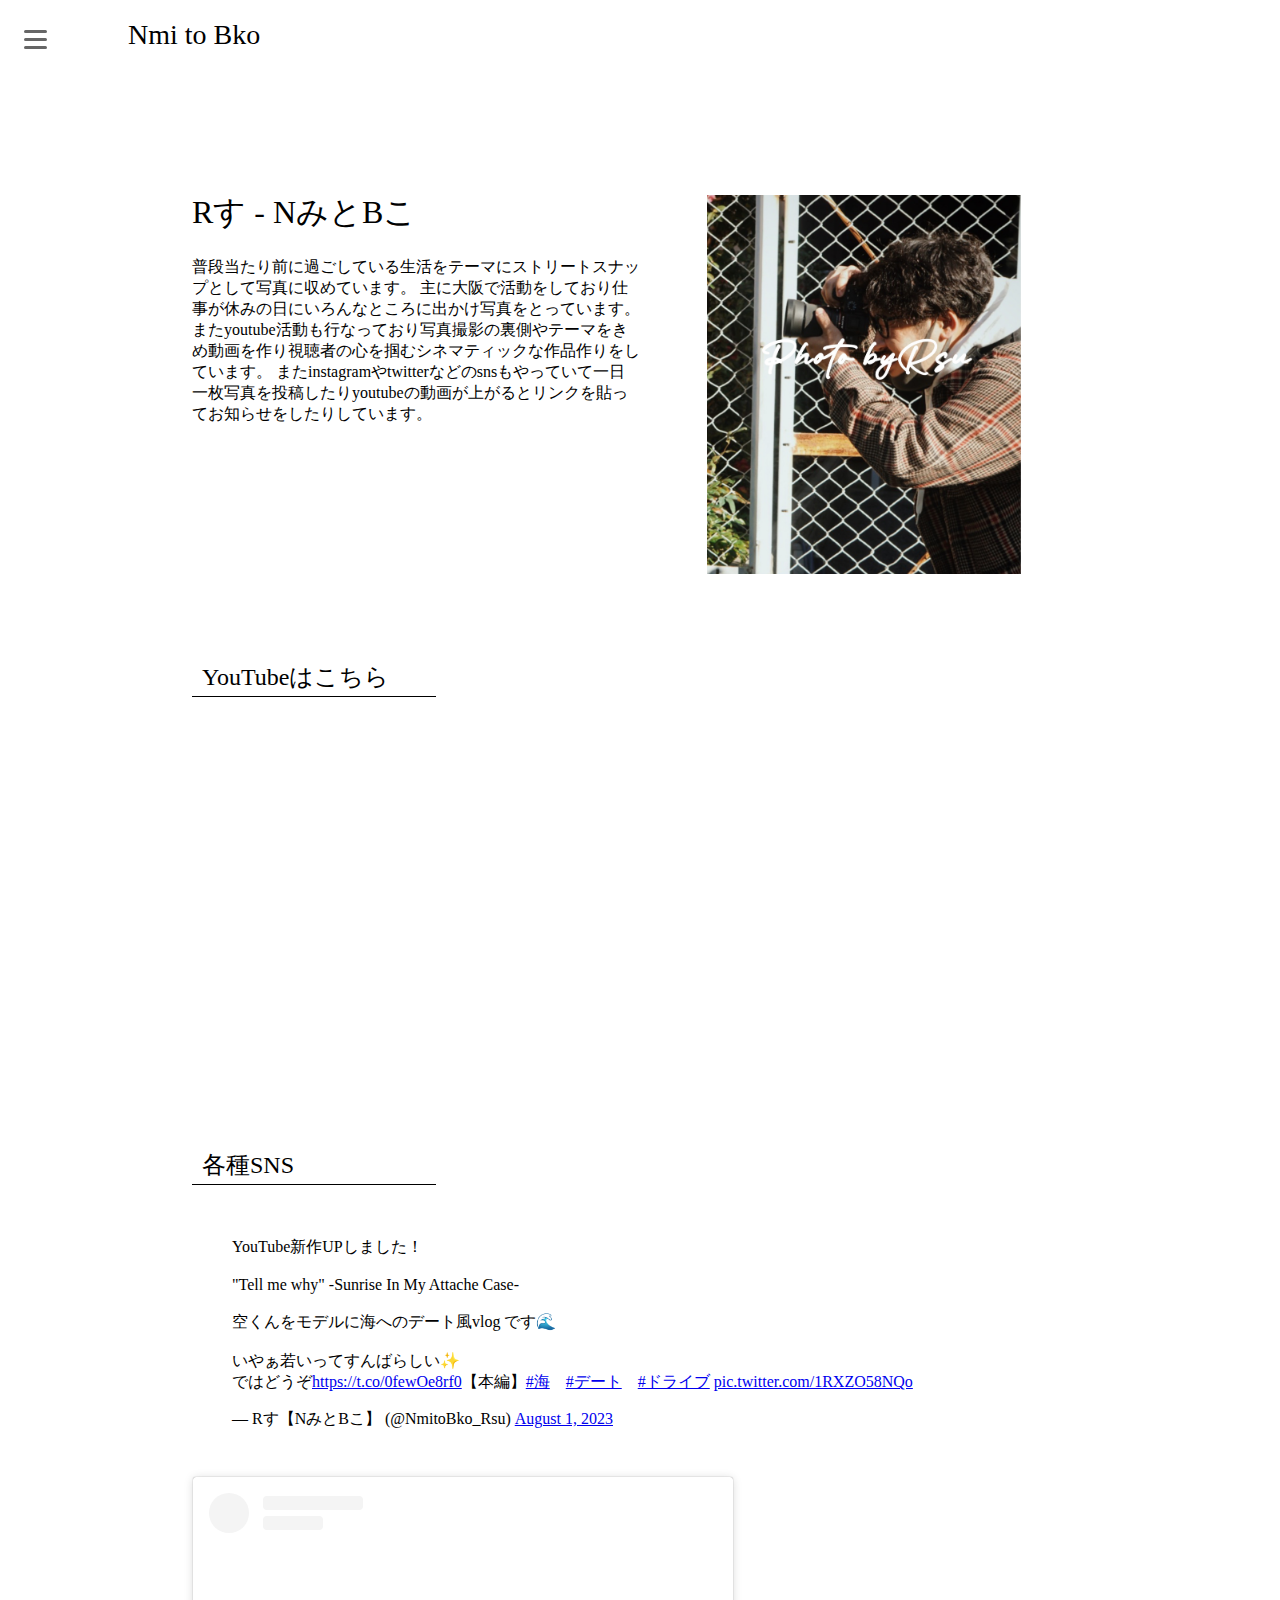
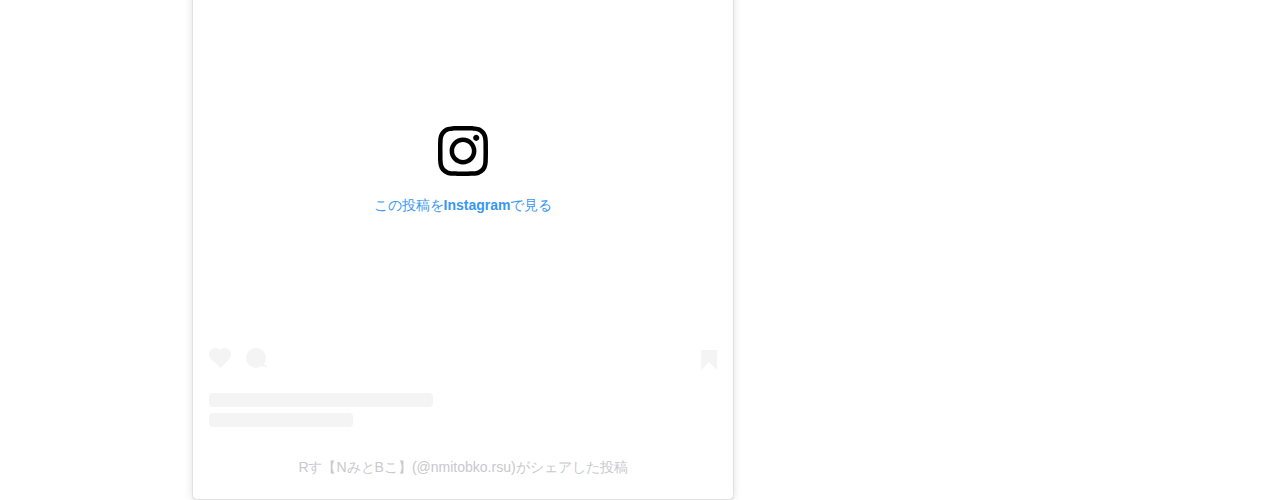
<file: pages/about.html>
<!DOCTYPE html>
<html lang="en">

<head>
    <meta charset="UTF-8">
    <meta http-equiv="X-UA-Compatible" content="IE=edge">
    <meta name="viewport" content="width=device-width, initial-scale=1.0">
    <link rel="preconnect" href="https://fonts.googleapis.com">
    <link rel="preconnect" href="https://fonts.gstatic.com" crossorigin>
    <link
        href="https://fonts.googleapis.com/css2?family=Noto+Sans+JP:wght@100;200;300&family=Playfair+Display&display=swap"
        rel="stylesheet">
    <link rel="stylesheet" href="../css/common.css">
    <link rel="stylesheet" href="/css/about.css">
    <title>portfolio</title>
</head>

<body>
    <header>
        <div class="header-items">
            <div class="ham_container">
                <div class="openbtn1"><span></span><span></span><span></span></div>
                <nav id="g-nav">
                    <div id="g-nav-list"><!--ナビの数が増えた場合縦スクロールするためのdiv※不要なら削除-->
                        <ul>
                            <li><a href="../index.html">Top</a></li>
                            <li><a href="../pages/daily.html">Daily</a></li>
                            <li><a href="../pages/trip.html">Journy</a></li>
                            <li><a href="../pages/street.html">Street</a></li>
                            <li><a href="../pages/about.html">About</a></li>
                        </ul>
                    </div>
                </nav>
            </div>
            <h1>Nmi to Bko</h1>
        </div>
    </header>
    <main>
        <div id="container">

            <div class="content_container">
                <div>
                    <h1>Rす - NみとBこ</h1>
                    <p>普段当たり前に過ごしている生活をテーマにストリートスナップとして写真に収めています。
                        主に大阪で活動をしており仕事が休みの日にいろんなところに出かけ写真をとっています。
                        またyoutube活動も行なっており写真撮影の裏側やテーマをきめ動画を作り視聴者の心を掴むシネマティックな作品作りをしています。
                        またinstagramやtwitterなどのsnsもやっていて一日一枚写真を投稿したりyoutubeの動画が上がるとリンクを貼ってお知らせをしたりしています。
                    </p>
                </div>

                <div class="photo_container">
                    <img src="../images/ryota.jpg" alt="">
                </div>
            </div>
            <section>
                <h2>YouTubeはこちら</h2>
                <iframe width="560" height="315" src="https://www.youtube.com/embed/FPppoRQX5j8"
                    title="YouTube video player" frameborder="0"
                    allow="accelerometer; autoplay; clipboard-write; encrypted-media; gyroscope; picture-in-picture; web-share"
                    allowfullscreen></iframe>
            </section>
            <section>
                <h2>各種SNS</h2>
                <div class="sns_box">
                    <blockquote class="twitter-tweet"><p lang="ja" dir="ltr">YouTube新作UPしました！<br><br>&quot;Tell me why&quot; -Sunrise In My Attache Case-<br><br>空くんをモデルに海へのデート風vlog です🌊<br><br>いやぁ若いってすんばらしい✨<br>ではどうぞ<a href="https://t.co/0fewOe8rf0">https://t.co/0fewOe8rf0</a>【本編】<a href="https://twitter.com/hashtag/%E6%B5%B7?src=hash&amp;ref_src=twsrc%5Etfw">#海</a>　<a href="https://twitter.com/hashtag/%E3%83%87%E3%83%BC%E3%83%88?src=hash&amp;ref_src=twsrc%5Etfw">#デート</a>　<a href="https://twitter.com/hashtag/%E3%83%89%E3%83%A9%E3%82%A4%E3%83%96?src=hash&amp;ref_src=twsrc%5Etfw">#ドライブ</a> <a href="https://t.co/1RXZO58NQo">pic.twitter.com/1RXZO58NQo</a></p>&mdash; Rす【NみとBこ】 (@NmitoBko_Rsu) <a href="https://twitter.com/NmitoBko_Rsu/status/1686294406050316288?ref_src=twsrc%5Etfw">August 1, 2023</a></blockquote> <script async src="https://platform.twitter.com/widgets.js" charset="utf-8"></script>
                    <blockquote class="instagram-media" data-instgrm-captioned data-instgrm-permalink="https://www.instagram.com/p/Cv82QfSJM8m/?utm_source=ig_embed&amp;utm_campaign=loading" data-instgrm-version="14" style=" background:#FFF; border:0; border-radius:3px; box-shadow:0 0 1px 0 rgba(0,0,0,0.5),0 1px 10px 0 rgba(0,0,0,0.15); margin: 1px; max-width:540px; min-width:326px; padding:0; width:99.375%; width:-webkit-calc(100% - 2px); width:calc(100% - 2px);"><div style="padding:16px;"> <a href="https://www.instagram.com/p/Cv82QfSJM8m/?utm_source=ig_embed&amp;utm_campaign=loading" style=" background:#FFFFFF; line-height:0; padding:0 0; text-align:center; text-decoration:none; width:100%;" target="_blank"> <div style=" display: flex; flex-direction: row; align-items: center;"> <div style="background-color: #F4F4F4; border-radius: 50%; flex-grow: 0; height: 40px; margin-right: 14px; width: 40px;"></div> <div style="display: flex; flex-direction: column; flex-grow: 1; justify-content: center;"> <div style=" background-color: #F4F4F4; border-radius: 4px; flex-grow: 0; height: 14px; margin-bottom: 6px; width: 100px;"></div> <div style=" background-color: #F4F4F4; border-radius: 4px; flex-grow: 0; height: 14px; width: 60px;"></div></div></div><div style="padding: 19% 0;"></div> <div style="display:block; height:50px; margin:0 auto 12px; width:50px;"><svg width="50px" height="50px" viewBox="0 0 60 60" version="1.1" xmlns="https://www.w3.org/2000/svg" xmlns:xlink="https://www.w3.org/1999/xlink"><g stroke="none" stroke-width="1" fill="none" fill-rule="evenodd"><g transform="translate(-511.000000, -20.000000)" fill="#000000"><g><path d="M556.869,30.41 C554.814,30.41 553.148,32.076 553.148,34.131 C553.148,36.186 554.814,37.852 556.869,37.852 C558.924,37.852 560.59,36.186 560.59,34.131 C560.59,32.076 558.924,30.41 556.869,30.41 M541,60.657 C535.114,60.657 530.342,55.887 530.342,50 C530.342,44.114 535.114,39.342 541,39.342 C546.887,39.342 551.658,44.114 551.658,50 C551.658,55.887 546.887,60.657 541,60.657 M541,33.886 C532.1,33.886 524.886,41.1 524.886,50 C524.886,58.899 532.1,66.113 541,66.113 C549.9,66.113 557.115,58.899 557.115,50 C557.115,41.1 549.9,33.886 541,33.886 M565.378,62.101 C565.244,65.022 564.756,66.606 564.346,67.663 C563.803,69.06 563.154,70.057 562.106,71.106 C561.058,72.155 560.06,72.803 558.662,73.347 C557.607,73.757 556.021,74.244 553.102,74.378 C549.944,74.521 548.997,74.552 541,74.552 C533.003,74.552 532.056,74.521 528.898,74.378 C525.979,74.244 524.393,73.757 523.338,73.347 C521.94,72.803 520.942,72.155 519.894,71.106 C518.846,70.057 518.197,69.06 517.654,67.663 C517.244,66.606 516.755,65.022 516.623,62.101 C516.479,58.943 516.448,57.996 516.448,50 C516.448,42.003 516.479,41.056 516.623,37.899 C516.755,34.978 517.244,33.391 517.654,32.338 C518.197,30.938 518.846,29.942 519.894,28.894 C520.942,27.846 521.94,27.196 523.338,26.654 C524.393,26.244 525.979,25.756 528.898,25.623 C532.057,25.479 533.004,25.448 541,25.448 C548.997,25.448 549.943,25.479 553.102,25.623 C556.021,25.756 557.607,26.244 558.662,26.654 C560.06,27.196 561.058,27.846 562.106,28.894 C563.154,29.942 563.803,30.938 564.346,32.338 C564.756,33.391 565.244,34.978 565.378,37.899 C565.522,41.056 565.552,42.003 565.552,50 C565.552,57.996 565.522,58.943 565.378,62.101 M570.82,37.631 C570.674,34.438 570.167,32.258 569.425,30.349 C568.659,28.377 567.633,26.702 565.965,25.035 C564.297,23.368 562.623,22.342 560.652,21.575 C558.743,20.834 556.562,20.326 553.369,20.18 C550.169,20.033 549.148,20 541,20 C532.853,20 531.831,20.033 528.631,20.18 C525.438,20.326 523.257,20.834 521.349,21.575 C519.376,22.342 517.703,23.368 516.035,25.035 C514.368,26.702 513.342,28.377 512.574,30.349 C511.834,32.258 511.326,34.438 511.181,37.631 C511.035,40.831 511,41.851 511,50 C511,58.147 511.035,59.17 511.181,62.369 C511.326,65.562 511.834,67.743 512.574,69.651 C513.342,71.625 514.368,73.296 516.035,74.965 C517.703,76.634 519.376,77.658 521.349,78.425 C523.257,79.167 525.438,79.673 528.631,79.82 C531.831,79.965 532.853,80.001 541,80.001 C549.148,80.001 550.169,79.965 553.369,79.82 C556.562,79.673 558.743,79.167 560.652,78.425 C562.623,77.658 564.297,76.634 565.965,74.965 C567.633,73.296 568.659,71.625 569.425,69.651 C570.167,67.743 570.674,65.562 570.82,62.369 C570.966,59.17 571,58.147 571,50 C571,41.851 570.966,40.831 570.82,37.631"></path></g></g></g></svg></div><div style="padding-top: 8px;"> <div style=" color:#3897f0; font-family:Arial,sans-serif; font-size:14px; font-style:normal; font-weight:550; line-height:18px;">この投稿をInstagramで見る</div></div><div style="padding: 12.5% 0;"></div> <div style="display: flex; flex-direction: row; margin-bottom: 14px; align-items: center;"><div> <div style="background-color: #F4F4F4; border-radius: 50%; height: 12.5px; width: 12.5px; transform: translateX(0px) translateY(7px);"></div> <div style="background-color: #F4F4F4; height: 12.5px; transform: rotate(-45deg) translateX(3px) translateY(1px); width: 12.5px; flex-grow: 0; margin-right: 14px; margin-left: 2px;"></div> <div style="background-color: #F4F4F4; border-radius: 50%; height: 12.5px; width: 12.5px; transform: translateX(9px) translateY(-18px);"></div></div><div style="margin-left: 8px;"> <div style=" background-color: #F4F4F4; border-radius: 50%; flex-grow: 0; height: 20px; width: 20px;"></div> <div style=" width: 0; height: 0; border-top: 2px solid transparent; border-left: 6px solid #f4f4f4; border-bottom: 2px solid transparent; transform: translateX(16px) translateY(-4px) rotate(30deg)"></div></div><div style="margin-left: auto;"> <div style=" width: 0px; border-top: 8px solid #F4F4F4; border-right: 8px solid transparent; transform: translateY(16px);"></div> <div style=" background-color: #F4F4F4; flex-grow: 0; height: 12px; width: 16px; transform: translateY(-4px);"></div> <div style=" width: 0; height: 0; border-top: 8px solid #F4F4F4; border-left: 8px solid transparent; transform: translateY(-4px) translateX(8px);"></div></div></div> <div style="display: flex; flex-direction: column; flex-grow: 1; justify-content: center; margin-bottom: 24px;"> <div style=" background-color: #F4F4F4; border-radius: 4px; flex-grow: 0; height: 14px; margin-bottom: 6px; width: 224px;"></div> <div style=" background-color: #F4F4F4; border-radius: 4px; flex-grow: 0; height: 14px; width: 144px;"></div></div></a><p style=" color:#c9c8cd; font-family:Arial,sans-serif; font-size:14px; line-height:17px; margin-bottom:0; margin-top:8px; overflow:hidden; padding:8px 0 7px; text-align:center; text-overflow:ellipsis; white-space:nowrap;"><a href="https://www.instagram.com/p/Cv82QfSJM8m/?utm_source=ig_embed&amp;utm_campaign=loading" style=" color:#c9c8cd; font-family:Arial,sans-serif; font-size:14px; font-style:normal; font-weight:normal; line-height:17px; text-decoration:none;" target="_blank">Rす【NみとBこ】(@nmitobko.rsu)がシェアした投稿</a></p></div></blockquote> <script async src="//www.instagram.com/embed.js"></script>
                </div>

            </section>


        </div>
    </main>
    <!-- <footer>
        <small>&copy; Nmi to Bko</small>
    </footer> -->
    <script src="https://code.jquery.com/jquery-3.7.0.js"
        integrity="sha256-JlqSTELeR4TLqP0OG9dxM7yDPqX1ox/HfgiSLBj8+kM=" crossorigin="anonymous"></script>
    <script src="../js/script.js"></script>
</body>

</html>
</file>
<file: css/common.css>
* {
  font-family: "lemonde-journal", serif;
  font-weight: 400;
  font-style: normal;
}

body {
  margin: 0;
  padding: 0;
}

main .container {
  width: 90%;
  height: 100%;
  /* background-color: aliceblue; */
  margin: 0 auto;
}

img {
  width: 32%;
}

.wrapper {
  margin: 0;
  /* background-color: red; */
  width: 100%;
  height: 100vh;
}

header {
  height: 10vh;
  /* background-color: blue; */
}

main {
  /* background-color: aqua; */
  width: 100%;
  height: 80vh;
}

footer {
  height: 10vh;
  text-align: center;
  color: white;
}

/* ハンバーガー */
#g-nav {
  /*position:fixed;にし、z-indexの数値を大きくして前面へ*/
  position: fixed;
  z-index: 999;
  /*ナビのスタート位置と形状*/
  top: 0;
  left: -120%;
  width: 100%;
  height: 100vh;
  /*ナビの高さ*/
  background: #999;
  /*動き*/
  transition: all 0.6s;
}

/*アクティブクラスがついたら位置を0に*/
#g-nav.panelactive {
  left: 0;
}


/*ナビゲーションの縦スクロール*/
#g-nav.panelactive #g-nav-list {
  /*ナビの数が増えた場合縦スクロール*/
  position: fixed;
  z-index: 999;
  width: 100%;
  height: 100vh;
  /*表示する高さ*/
  overflow: auto;
  -webkit-overflow-scrolling: touch;
}

/*header */
.header-items {
  /* background-color: aqua;*/
  display: flex;
}

.header-items h1 {
  margin-left: 10%;
  font-size: 28px;
}

/*ナビゲーション*/

#g-nav ul {
  /*ナビゲーション天地中央揃え*/
  position: absolute;
  z-index: 999;
  top: 50%;
  left: 50%;
  transform: translate(-50%, -50%);
}

/*リストのレイアウト設定*/

#g-nav li {
  list-style: none;
  text-align: center;
}

#g-nav li a {
  color: #333;
  text-decoration: none;
  padding: 10px;
  display: block;
  text-transform: uppercase;
  letter-spacing: 0.1em;
  font-weight: bold;
}

/*========= ボタンのためのCSS ===============*/
.openbtn1 {
  position: fixed;
  z-index: 9999;
  /*ボタンを最前面に*/
  top: 15px;
  left: 10px;
  cursor: pointer;
  width: 50px;
  height: 50px;
}

/*×に変化*/
.openbtn1 span {
  display: inline-block;
  transition: all .4s;
  position: absolute;
  left: 14px;
  height: 3px;
  border-radius: 2px;
  background-color: #666;
  width: 45%;
}

.openbtn1 span:nth-of-type(1) {
  top: 15px;
}

.openbtn1 span:nth-of-type(2) {
  top: 23px;
}

.openbtn1 span:nth-of-type(3) {
  top: 31px;
}

.openbtn1.active span:nth-of-type(1) {
  top: 18px;
  left: 18px;
  transform: translateY(6px) rotate(-45deg);
  width: 30%;
}

.openbtn1.active span:nth-of-type(2) {
  opacity: 0;
}

.openbtn1.active span:nth-of-type(3) {
  top: 30px;
  left: 18px;
  transform: translateY(-6px) rotate(45deg);
  width: 30%;
}
</file>
<file: css/about.css>
main{
    /* background-color: aqua; */
    padding: 0%;
    margin: 0%;
    padding-top: 80px;
}
#container{
    width: 70%;
    margin: 0 auto;
    /* background-color: red; */
}
.container h1{
    font-size: 40px;
    font-weight: 300;
}
.content_container{
    display: flex;
}
.content_container div, .photo_container{
    width: 50%;
    /* background-color: blue; */
}
.photo_container{
    text-align: center;
    margin-top: 25px;
}
.photo_container img{
    width: 70%;
    object-fit: cover;
}
#container h2{
    border-bottom: 1px solid black;
    /* display: inline; */
    width: 25%;
    padding: 3px 10px;
}
#container section{
    margin-top: 80px;
}

section iframe{
    margin-top: 30px;
}
.sns_box{
    display: flex;
    flex-direction: column;
    gap: 30px;
}
</file>
